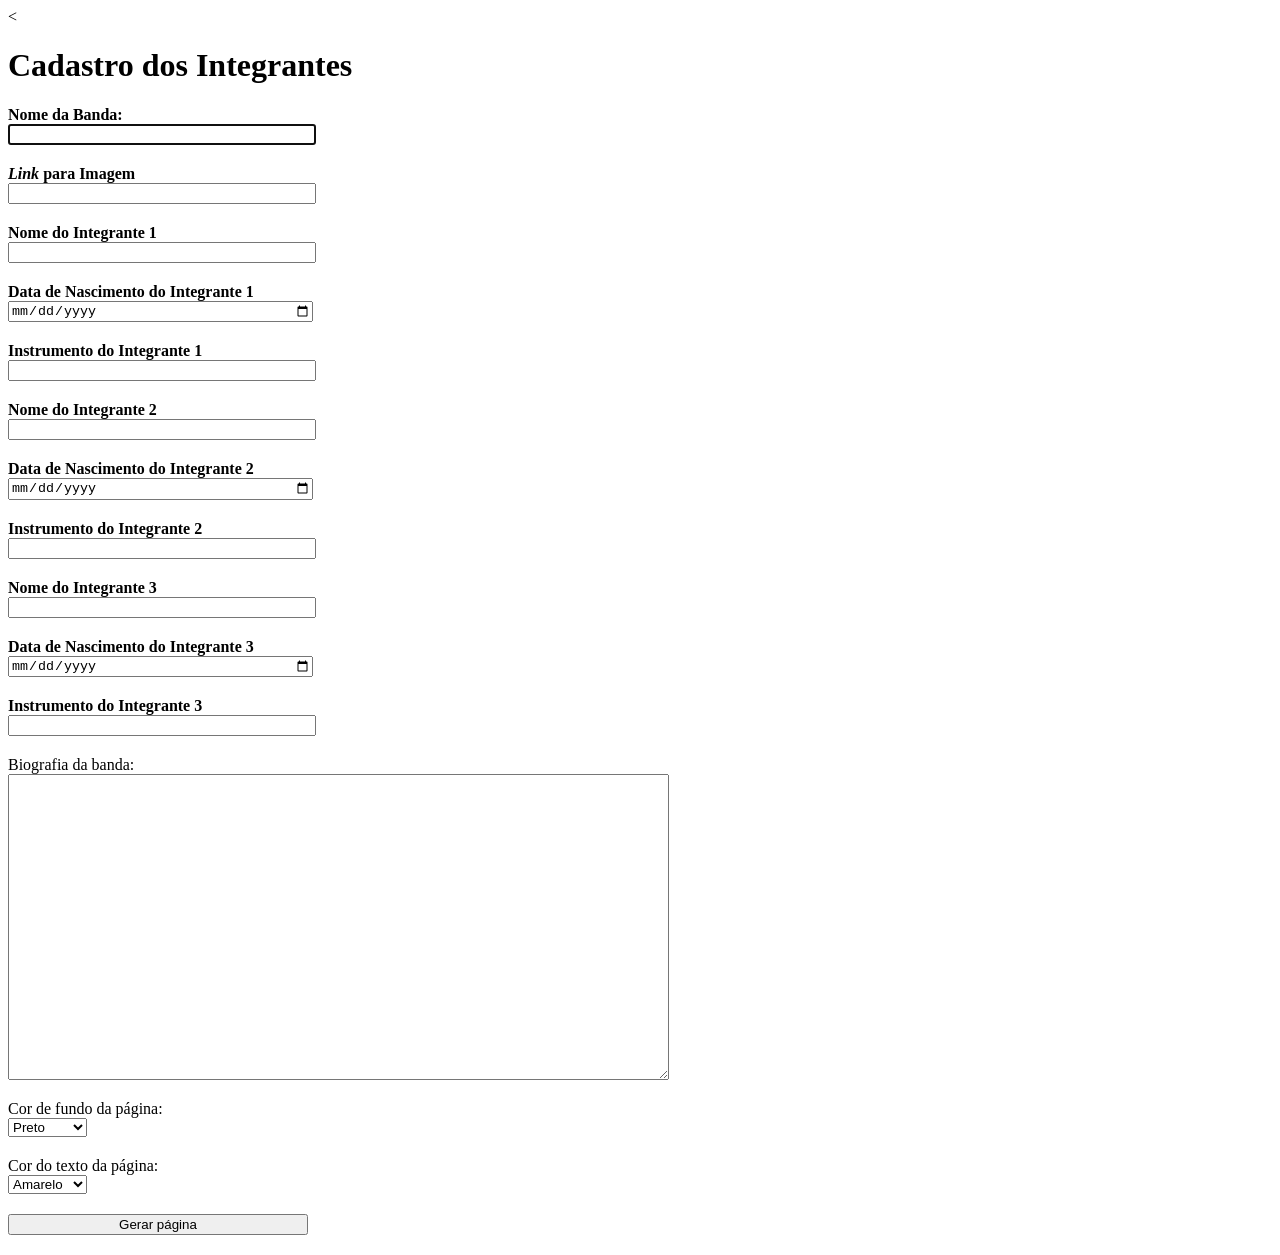
<file: index.html>
<!DOCTYPE html>
<html>
<head>
<<meta charset="utf-8">
	<title>Formulário Banda</title>
  <link rel='stylesheet'    
          type='text/css'
          href='estiloEntrada.css'>
</head>
<body>

<h1> Cadastro dos Integrantes</h1>

<form action="saida.php" method="post">
	

<label for="NomeBanda">
<strong>Nome da Banda:</strong>
</label>
<input type="Text" name="NomeBanda" id="NomeBanda" autofocus="true">

<label for="linkImagem">
<strong><em> Link</em> para Imagem</strong>
</label>
<input type="Text" name="linkImagem" id="linkImagem">

<label for="Nome1integrante">
<strong>Nome do Integrante 1</strong> 
</label>
<input type="text" name="Nome1integrante" id="Nome1integrante"> 

<label for="Data1integrante">
<strong>Data de Nascimento do Integrante 1</strong> 
</label> 
<input type="date" name="Data1integrante" id="Data1integrante">

<label for="integrante1Instrumento">
<strong>Instrumento do Integrante 1</strong>
</label> 
<input type="text" name="Instrumento1integrante" id="Instrumento1integrante">   

			<label for="Nome2integrante">
			<strong>Nome do Integrante 2</strong> 
			</label>
			<input type="text" name="Nome2integrante" id="Nome2integrante"> 

			<label for="Data2integrante">
			<strong>Data de Nascimento do Integrante 2</strong> 
			</label> 
			<input type="date" name="Data2integrante" id="Data2integrante">

			<label for="integrante2Instrumento">
			<strong>Instrumento do Integrante 2</strong>
			</label> 
			<input type="text" name="Instrumento2integrante" id="Instrumento2integrante">   

			            <label for="Nome3integrante">
						<strong>Nome do Integrante 3</strong> 
						</label>
						<input type="text" name="Nome3integrante" id="Nome3integrante"> 

						<label for="Data3integrante">
						<strong>Data de Nascimento do Integrante 3</strong> 
						</label> 
						<input type="date" name="Data3integrante" id="Data3integrante">

						<label for="Instrumento3integrante">
						<strong>Instrumento do Integrante 3</strong>
						</label> 
						<input type="text" name="Instrumento3integrante" id="Instrumento3integrante">   

            <label for='biografiaBanda'>
        Biografia da banda:
      </label>

      <textarea rows="20"
                cols="80"
                name="biografiaBanda" 
                id="biografiaBanda">      
      </textarea> 
            

      <label for='corFundo'>
        Cor de fundo da página:
      </label> 

      <select name="corFundo" id="corFundo">
        <option value="blue">Azul</option>
        <option value="yellow">Amarelo</option>
        <option value="white">Branco</option>
        <option value="black" selected="true">Preto</option>
        <option value="green">Verde</option>
        <option value="red">Vermelho</option> 
      </select> 

      <label for='corTexto'>
        Cor do texto da página:
      </label> 

      <select name="corTexto" id="corTexto">
        <option value="blue">Azul</option>
        <option value="yellow" selected="true">Amarelo</option>
        <option value="white">Branco</option>
        <option value="black">Preto</option>
        <option value="green">Verde</option>
        <option value="red">Vermelho</option>
      </select> 

      <input type="submit" value="Gerar página">     





</body>
</html>
</file>
<file: estiloEntrada.css>
﻿label, input, select, textarea {
  display : block;
}

input, select, textarea {
  margin-bottom : 20px;
}

input {  
  width : 300px;
}
</file>
